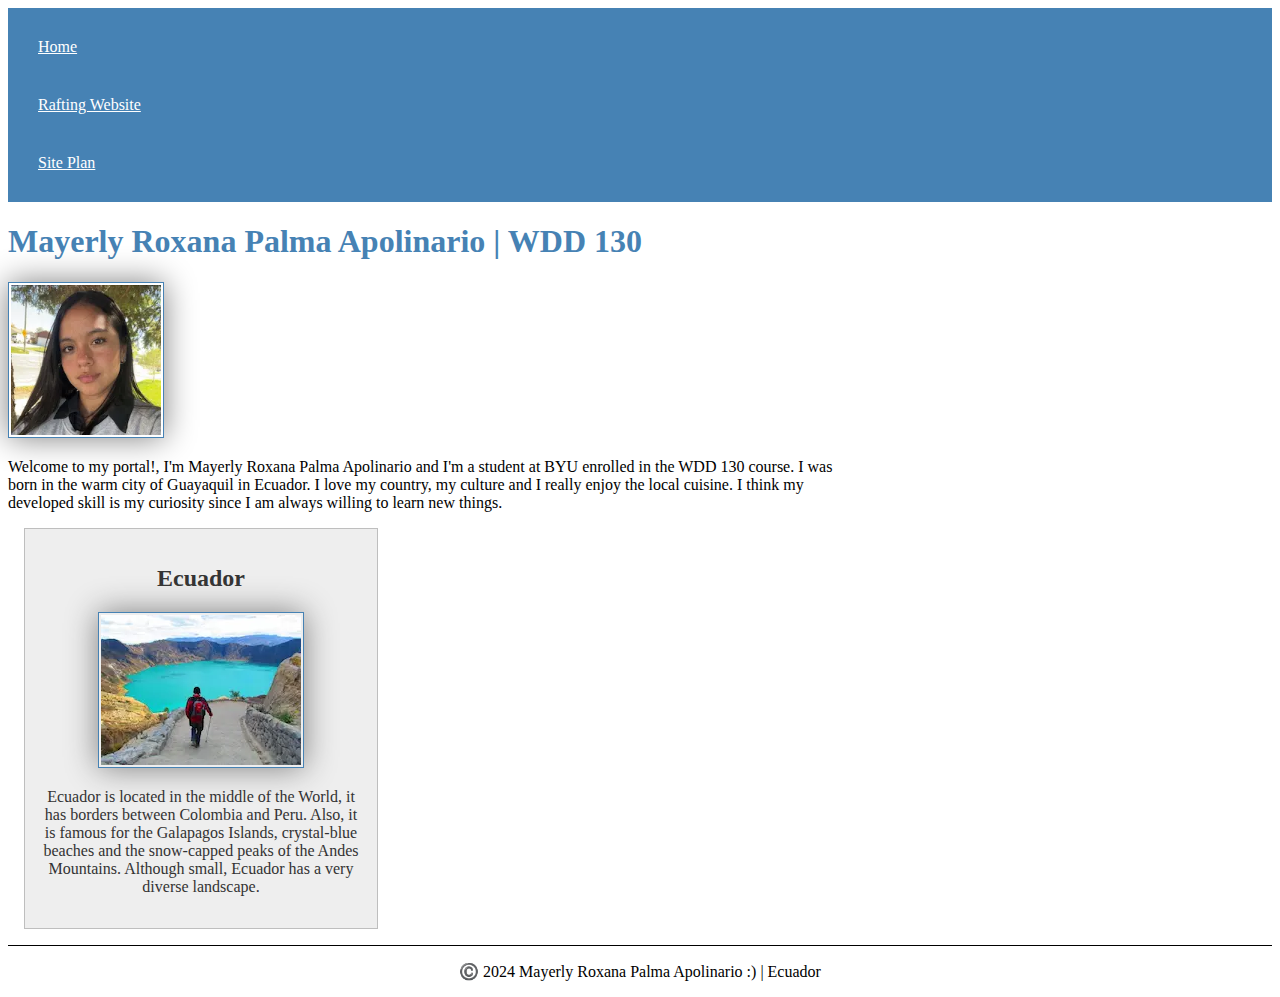
<file: index.html>
<!DOCTYPE html>
<html lang="en-US">
<head>
    <meta charset="utf-8">
    <meta name="viewport" content="width=device-width, initial-scale=1.0">
    <title>Mayerly Roxana Palma Apolinario | WDD 130</title>
    <meta name="description" content="Mayerly Palma, pathway student, learning about me, sud, mayo, happiness, Ecuador.">
    <meta name="author" content="Mayerly Palma">
    
    <link rel="stylesheet" href="styles/styles.css">
</head>
<body>
    
    <header>
        <nav>
            <a href="#">Home</a>
            <a href="wwr/">Rafting Website</a>
            <a href="wwr/site-plan-rafting.html">Site Plan</a>
        </nav>
    </header>
    
   
    <main>
        <h1>Mayerly Roxana Palma Apolinario | WDD 130</h1>
        <img src="images/profile.webp" alt="Hello mi name is Mayerly Roxana Palma Apolinario" width="200">
        <p>Welcome to my portal!, I'm Mayerly Roxana Palma Apolinario and I'm a student at BYU enrolled
        in the WDD 130 course. I was born in the warm city of Guayaquil in Ecuador. I love my country,
        my culture and I really enjoy the local cuisine. I think my developed skill is my curiosity 
        since I am always willing to learn new things. </p>
    </main>
    <aside>
        <h2>Ecuador</h2>
        <img src="images/Ecuador.webp" alt="A beautiful landscape of Ecuador">
        <p>Ecuador is located in the middle of the World, it has borders between Colombia and Peru.
        Also, it is famous for the Galapagos Islands, crystal-blue beaches and the snow-capped
        peaks of the Andes Mountains. Although small, Ecuador has a very diverse landscape.</p>
    </aside> 
    
    <footer>
        <p>©️ 2024 Mayerly Roxana Palma Apolinario :) |  Ecuador</p>
    </footer>
</body>
</html>
</file>
<file: styles/styles.css>
nav {
    background-color: steelblue;
    padding: 10px;
}

nav a {
    color: white;
    display: block;
    padding: 20px;
}

h1 {
    color: steelblue;
}

main img{
    width: 150px;
    height: auto;
}

img {
    width: 150px;
    height: auto;
    border: 1px solid steelblue;
    padding: 2px;
    box-shadow: 0 0 30px gray;
}

aside img {
        width: 200px;
        height: auto;
    }

p {
    padding: 10px;
}
main{
    max-width: 840px;
}
aside { 
    width: 20rem;
    margin: 1rem;
    border: 1px solid rgba(0, 0, 0, 0.2);
    padding: 1rem;
    background-color: #eee;
    color: #333;
    text-align: center;
    
}


p{ padding: 0;}

footer {
    margin-top: 15px;
    border-top: 1px solid #000;
    text-align: center;
}
</file>
